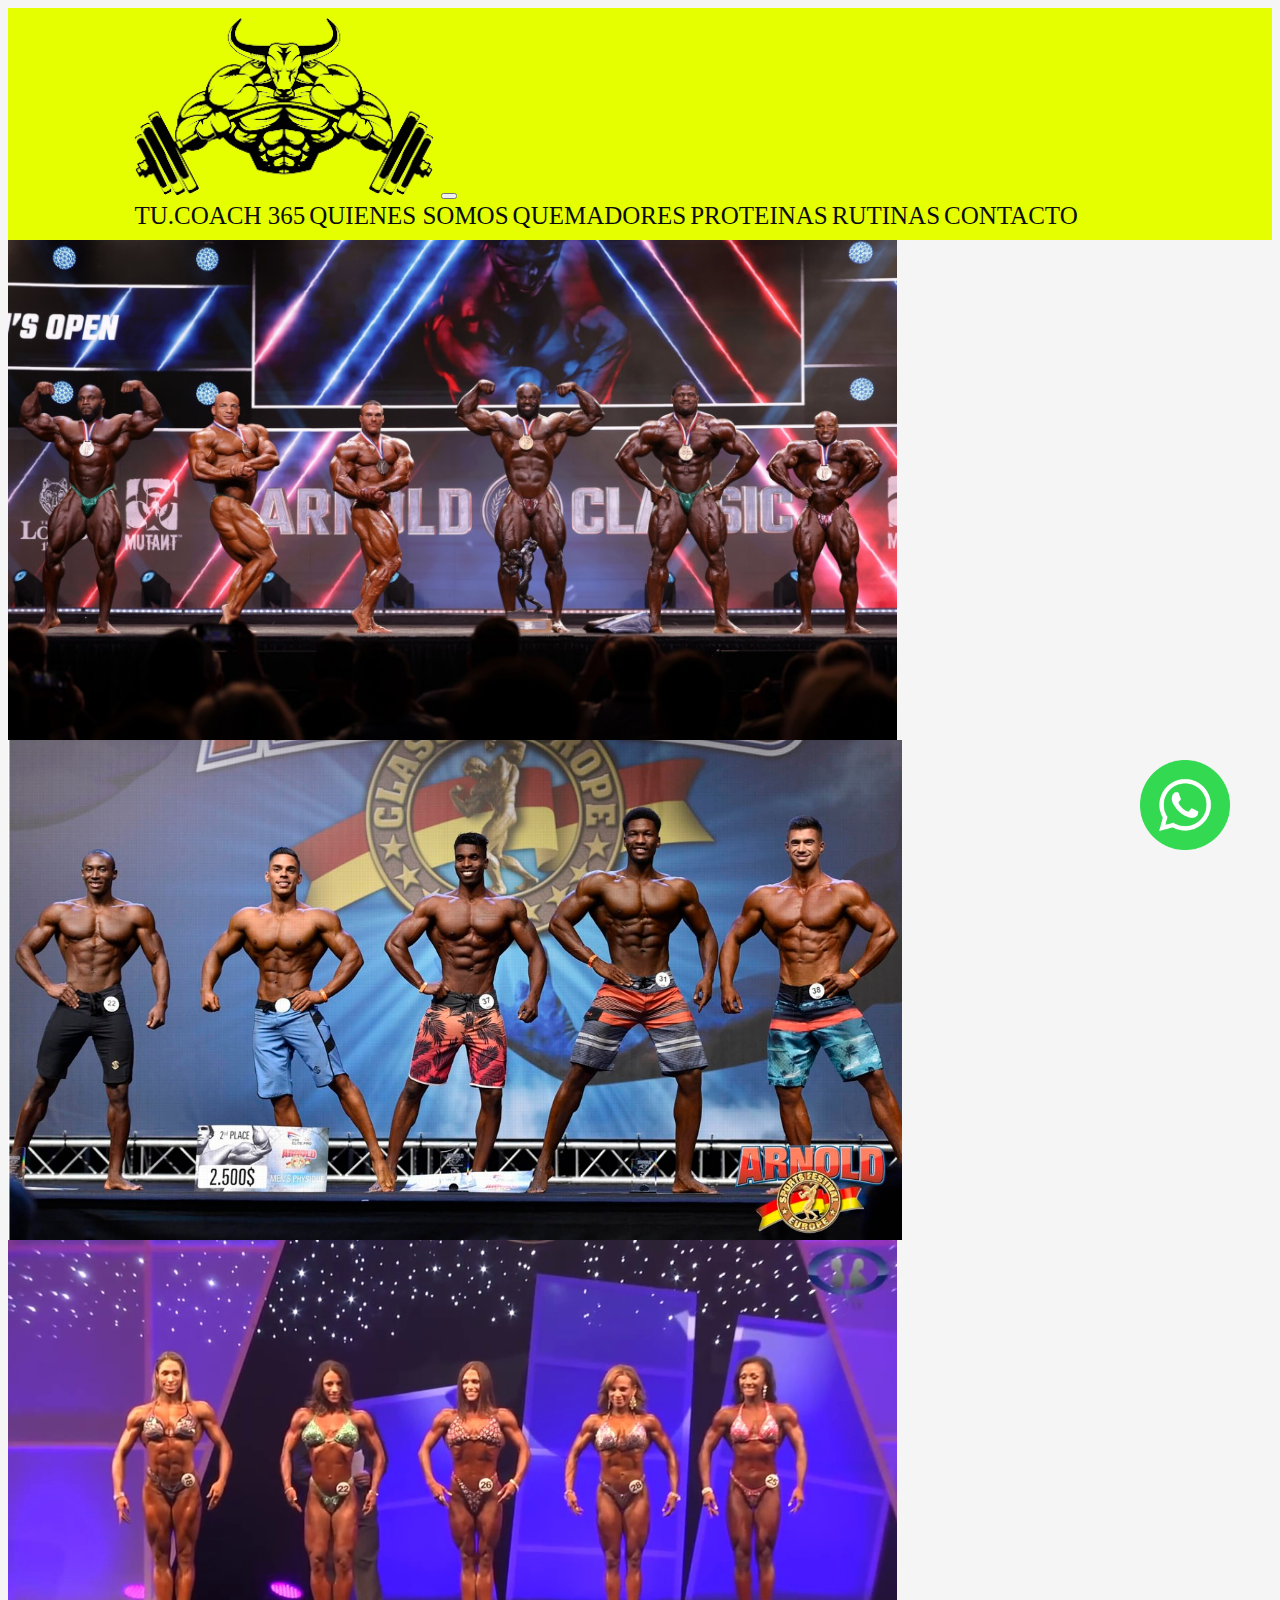
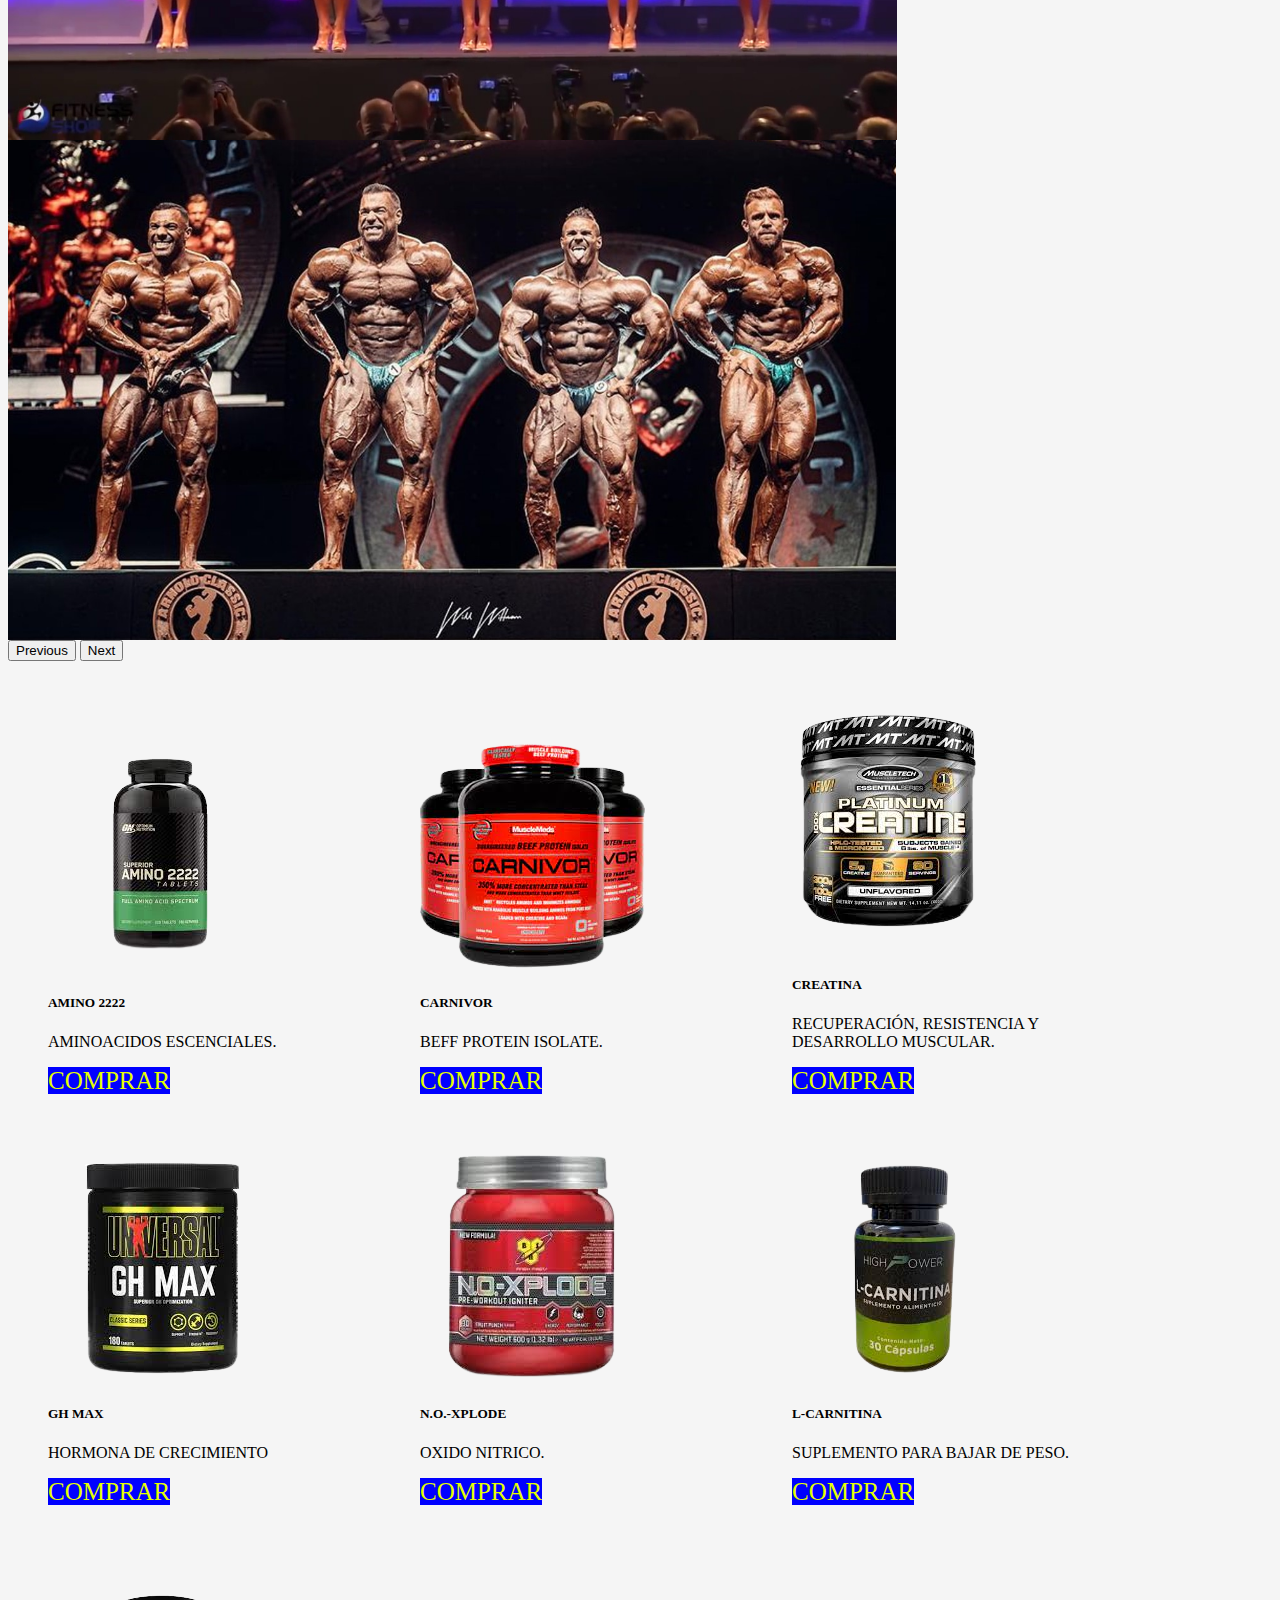
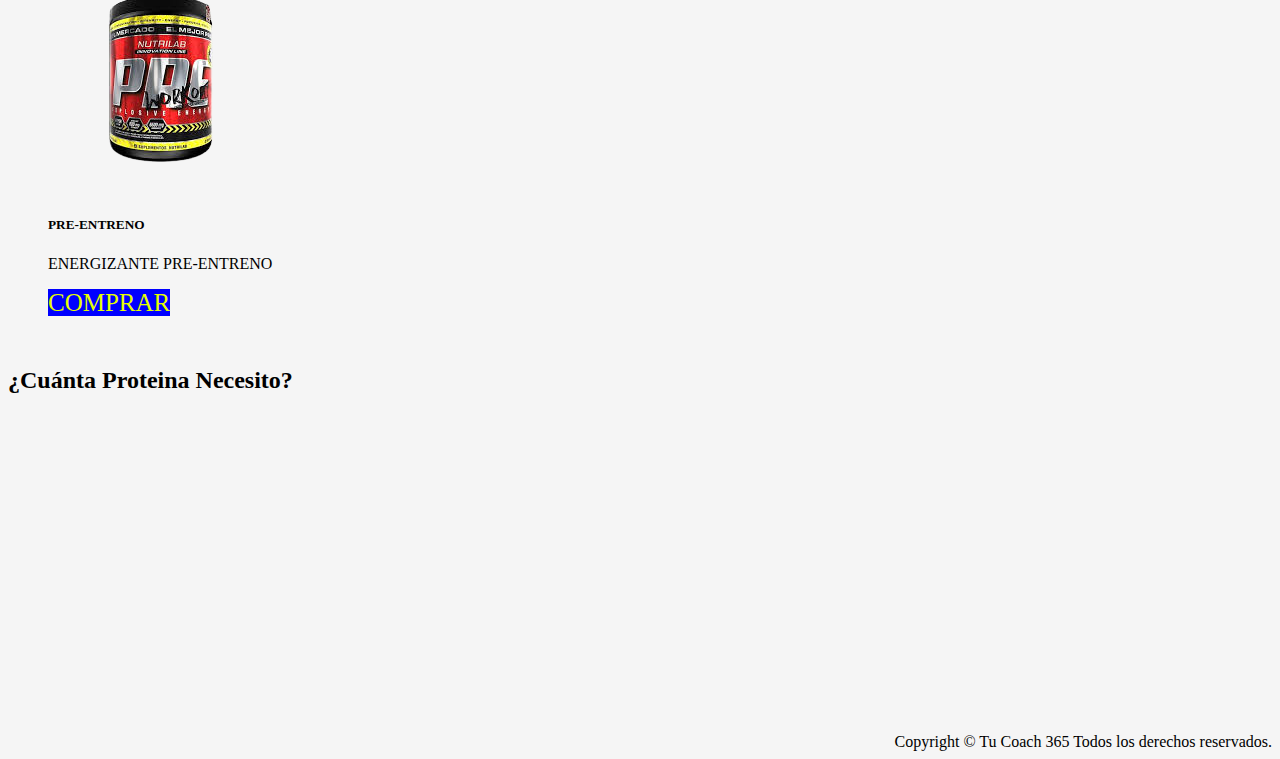
<file: index.html>
<!DOCTYPE html>
<html lang="en">
  <head>
    <meta charset="UTF-8" />
    <meta name="viewport" content="width=device-width, initial-scale=1.0" />
    <title>Tu.Coach365</title>

    <link rel="shortcut icon" href="img/logoprincipal.png" />
    <link
      href="https://cdn.jsdelivr.net/npm/bootstrap@5.3.1/dist/css/bootstrap.min.css"
      rel="stylesheet"
      integrity="sha384-4bw+/aepP/YC94hEpVNVgiZdgIC5+VKNBQNGCHeKRQN+PtmoHDEXuppvnDJzQIu9"
      crossorigin="anonymous"
    />
    <link rel="stylesheet" href="css/estilo.css" />
  </head>
  
    <header>
        <body class="container-fluid body">
            <nav class="container-fluid naavBaar navbar navbar-expand-lg fondoNavbar">
              <div class="container-fluid">
                <a class="navbar-brand" href="index.html">
                    <img class="img-fluid logooo" src="img/logoprincipal.png" alt="logo tucoach">
                <button
                  class="navbar-toggler"
                  type="button"
                  data-bs-toggle="collapse"
                  data-bs-target="#navbarNavAltMarkup"
                  aria-controls="navbarNavAltMarkup"
                  aria-expanded="false"
                  aria-label="Toggle navigation"
                >
                  <span class="navbar-toggler-icon"></span>
                </button>
                <div class="collapse navbar-collapse" id="navbarNavAltMarkup">
                  <div class="navbar-nav">
                    <a class="nav-link active" aria-current="page" href="index.html">TU.COACH 365</a>
                    <a class="nav-link" href="quienessomos.html">QUIENES SOMOS</a>
                    <a class="nav-link" href="quemadores.html">QUEMADORES</a>
                    <a class="nav-link" href="proteinas.html">PROTEINAS</a>
                    <a class="nav-link" href="rutinas.html">RUTINAS</a>
                    <a class="nav-link" href="contacto.html">CONTACTO</a>
                    <a class="nav-link" aria-disabled="true"></a>
                  </div>
                </div>
              </div>
            </nav>
        
      
    </header>
    <div id="carouselExampleFade" class="container-fluid carousel slide carousel-fade">
        <div class="carousel-inner">
          <div class="carousel-item active">
            <img class="img-fluid" src="img/carrouselprinc.jpg" class="d-block w-100" alt="carrouselprinc">
          </div>
          <div class="carousel-item">
            <img class="img-fluid" src="img/carrousel1.jpg" class="d-block w-100" alt="carrousel1">
          </div>
          <div class="carousel-item">
            <img class="img-fluid" src="img/carrousel2.jpg" class="d-block w-100" alt="carrousel2">
          </div>
          <div class="carousel-item">
            <img class="img-fluid" src="img/carrousel3.jpg" class="d-block w-100" alt="carrousel3">
          </div>
        </div>
        <button class="carousel-control-prev" type="button" data-bs-target="#carouselExampleFade" data-bs-slide="prev">
          <span class="carousel-control-prev-icon" aria-hidden="true"></span>
          <span class="visually-hidden">Previous</span>
        </button>
        <button class="carousel-control-next" type="button" data-bs-target="#carouselExampleFade" data-bs-slide="next">
          <span class="carousel-control-next-icon" aria-hidden="true"></span>
          <span class="visually-hidden">Next</span>
        </button>
      </div>

      <div class="card" style="width: 18rem;">
        <img src="img/amino2222.png" class="card-img-top" alt="amino2222">
        <div class="card-body">
          <h5 class="card-title">AMINO 2222</h5>
          <p class="card-text">Aminoacidos escenciales.</p>
          <a href="img/amino2222.png" class="btn btnPrinc">COMPRAR</a>
        </div>
      </div>
      <div class="card" style="width: 18rem;">
        <img src="img/carnivot.png" class="card-img-top" alt="carnivot">
        <div class="card-body">
          <h5 class="card-title">CARNIVOR</h5>
          <p class="card-text">Beff Protein Isolate.</p>
          <a href="img/carnivot.png" class="btn btnPrinc">COMPRAR</a>
        </div>
      </div>
      <div class="card" style="width: 18rem;">
        <img src="img/creatina.png" class="card-img-top" alt="creatina">
        <div class="card-body">
          <h5 class="card-title">CREATINA</h5>
          <p class="card-text">Recuperación, Resistencia y Desarrollo Muscular.</p>
          <a href="img/creatina.png" class="btn btnPrinc">COMPRAR</a>
        </div>
      </div>
      <div class="card" style="width: 18rem;">
        <img src="img/ghmax.png" class="card-img-top" alt="ghmax">
        <div class="card-body">
          <h5 class="card-title">GH MAX</h5>
          <p class="card-text">Hormona de Crecimiento</p>
          <a href="img/ghmax.png" class="btn btnPrinc">COMPRAR</a>
        </div>
      </div>
      <div class="card" style="width: 18rem;">
        <img src="img/oxido.png" class="card-img-top" alt="oxido">
        <div class="card-body">
          <h5 class="card-title">N.O.-XPLODE</h5>
          <p class="card-text">Oxido Nitrico.</p>
          <a href="img/oxido.png" class="btn btnPrinc">COMPRAR</a>
        </div>
      </div>
      <div class="card" style="width: 18rem;">
        <img src="img/lcarnitina.png" class="card-img-top" alt="lcarnitina">
        <div class="card-body">
          <h5 class="card-title">L-CARNITINA</h5>
          <p class="card-text">Suplemento para Bajar de Peso.</p>
          <a href="img/lcarnitina.png" class="btn btnPrinc">COMPRAR</a>
        </div>
      </div>
      <div class="card" style="width: 18rem;">
        <img src="img/preentreno.png" class="card-img-top" alt="preentreno">
        <div class="card-body">
          <h5 class="card-title">PRE-ENTRENO</h5>
          <p class="card-text">Energizante Pre-Entreno</p>
          <a href="img/preentreno.png" class="btn btnPrinc">COMPRAR</a>
        </div>
      </div>
    

    

    <h2>¿Cuánta Proteina Necesito?</h2>
    <iframe
      width="560"
      height="315"
      src="https://www.youtube.com/embed/lLWVo_nSwqQ"
      title="YouTube video player"
      frameborder="0"
      allow="accelerometer; autoplay; clipboard-write; encrypted-media; gyroscope; picture-in-picture; web-share"
      allowfullscreen
    ></iframe>
    <div>
      <img src="img/wpp.png" class="whatsapp" alt="whatsapp" />
    </div>

    <script
      src="https://cdn.jsdelivr.net/npm/bootstrap@5.3.1/dist/js/bootstrap.bundle.min.js"
      integrity="sha384-HwwvtgBNo3bZJJLYd8oVXjrBZt8cqVSpeBNS5n7C8IVInixGAoxmnlMuBnhbgrkm"
      crossorigin="anonymous"
    ></script>

    <footer class="copy">
      Copyright © Tu Coach 365 Todos los derechos reservados.
    </footer>
  </body>
</html>
</file>
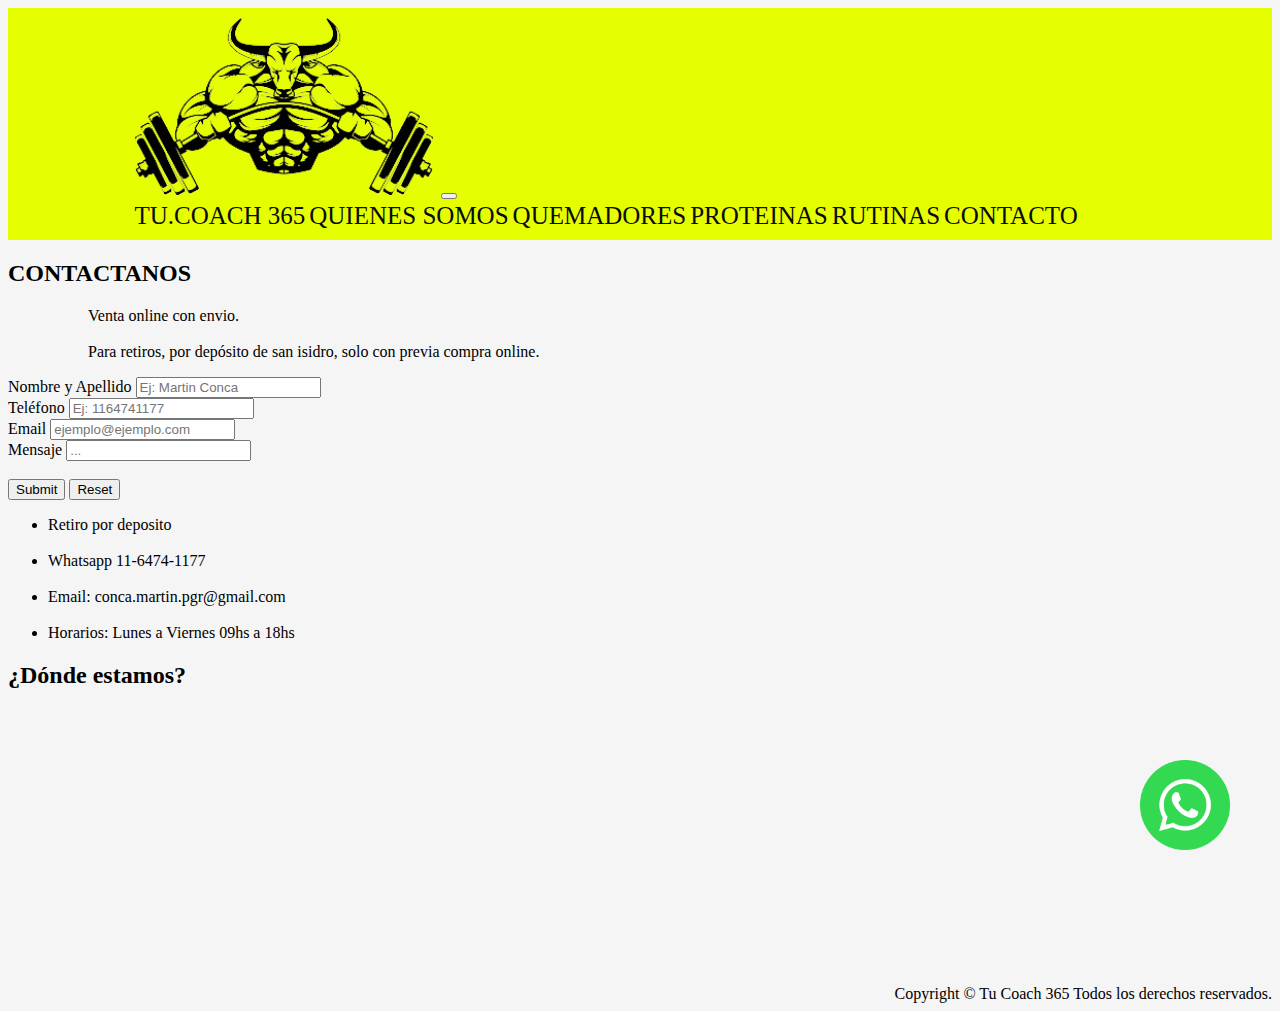
<file: contacto.html>
<!DOCTYPE html>
<html lang="en">
  <head>
    <meta charset="UTF-8" />
    <meta name="viewport" content="width=device-width, initial-scale=1.0" />
    <title>Contacto</title>

    <link rel="shortcut icon" href="img/logoprincipal.png" />
    <link
      href="https://cdn.jsdelivr.net/npm/bootstrap@5.3.1/dist/css/bootstrap.min.css"
      rel="stylesheet"
      integrity="sha384-4bw+/aepP/YC94hEpVNVgiZdgIC5+VKNBQNGCHeKRQN+PtmoHDEXuppvnDJzQIu9"
      crossorigin="anonymous"
    />
    <link rel="stylesheet" href="css/estilo.css" />
  </head>
  <header>
  <body class="conteiner-fluid body">
    <nav class="naavBaar navbar navbar-expand-lg fondoNavbar">
      <div class="container-fluid">
        <a class="navbar-brand" href="index.html">
            <img class="logooo" src="img/logoprincipal.png" alt="logo tucoach">
        <button
          class="navbar-toggler"
          type="button"
          data-bs-toggle="collapse"
          data-bs-target="#navbarNavAltMarkup"
          aria-controls="navbarNavAltMarkup"
          aria-expanded="false"
          aria-label="Toggle navigation"
        >
          <span class="navbar-toggler-icon"></span>
        </button>
        <div class="collapse navbar-collapse" id="navbarNavAltMarkup">
          <div class="navbar-nav">
            <a class="nav-link active" aria-current="page" href="index.html">TU.COACH 365</a>
            <a class="nav-link" href="quienessomos.html">QUIENES SOMOS</a>
            <a class="nav-link" href="quemadores.html">QUEMADORES</a>
            <a class="nav-link" href="proteinas.html">PROTEINAS</a>
            <a class="nav-link" href="rutinas.html">RUTINAS</a>
            <a class="nav-link" href="contacto.html">CONTACTO</a>
            <a class="nav-link" aria-disabled="true"></a>
          </div>
        </div>
      </div>
    </nav>
</header>

    <h2>CONTACTANOS</h2>
    <ul>
      <ol>
        Venta online con envio.
      </ol>
      <br />
      <ol>
        Para retiros, por depósito de san isidro, solo con previa compra online.
      </ol>
    </ul>
    <form>
      <label for="nombre">Nombre y Apellido</label>
      <input type="text" name="" id="nombre" placeholder="Ej: Martin Conca" />
      <br />
      <label for="telefono">Teléfono</label>
      <input type="text" name="" id="telefono" placeholder="Ej: 1164741177" />
      <br />
      <label for="email">Email</label>
      <input
        type="email"
        name=""
        id="email"
        placeholder="ejemplo@ejemplo.com"
      />
      <br />
      <label for="mensaje">Mensaje</label>
      <input type="text" name="" id="mensaje" placeholder="..." />
      <br /><br />
      <input type="submit" />
      <input type="reset" />
    </form>

    <ul>
      <li>Retiro por deposito</li>
      <br />
      <li>Whatsapp 11-6474-1177</li>
      <br />
      <li>Email: conca.martin.pgr@gmail.com</li>
      <br />
      <li>Horarios: Lunes a Viernes 09hs a 18hs</li>
    </ul>

    <h2>¿Dónde estamos?</h2>
    <iframe
      class="mapa"
      src="https://www.google.com/maps/embed?pb=!1m18!1m12!1m3!1d3289.7553786625167!2d-58.5308062!3d-34.458357!2m3!1f0!2f0!3f0!3m2!1i1024!2i768!4f13.1!3m3!1m2!1s0x95bcafdfcd8f09c9%3A0x386504eff9867d4f!2sPres.%20Roca%2035%2C%20B1643%20B%C3%A9ccar%2C%20Provincia%20de%20Buenos%20Aires!5e0!3m2!1ses-419!2sar!4v1691101557852!5m2!1ses-419!2sar"
      width="600"
      height="450"
      style="border: 0"
      allowfullscreen=""
      loading="lazy"
      referrerpolicy="no-referrer-when-downgrade"
    ></iframe>

    <div>
      <img src="img/wpp.png" class="whatsapp" alt="whatsapp" />
    </div>

    <script
      src="https://cdn.jsdelivr.net/npm/bootstrap@5.3.1/dist/js/bootstrap.bundle.min.js"
      integrity="sha384-HwwvtgBNo3bZJJLYd8oVXjrBZt8cqVSpeBNS5n7C8IVInixGAoxmnlMuBnhbgrkm"
      crossorigin="anonymous"
    ></script>

    <br /><br /><br /><br />
    <footer class="copy">
      Copyright © Tu Coach 365 Todos los derechos reservados.
    </footer>
  </body>
</html>
</file>
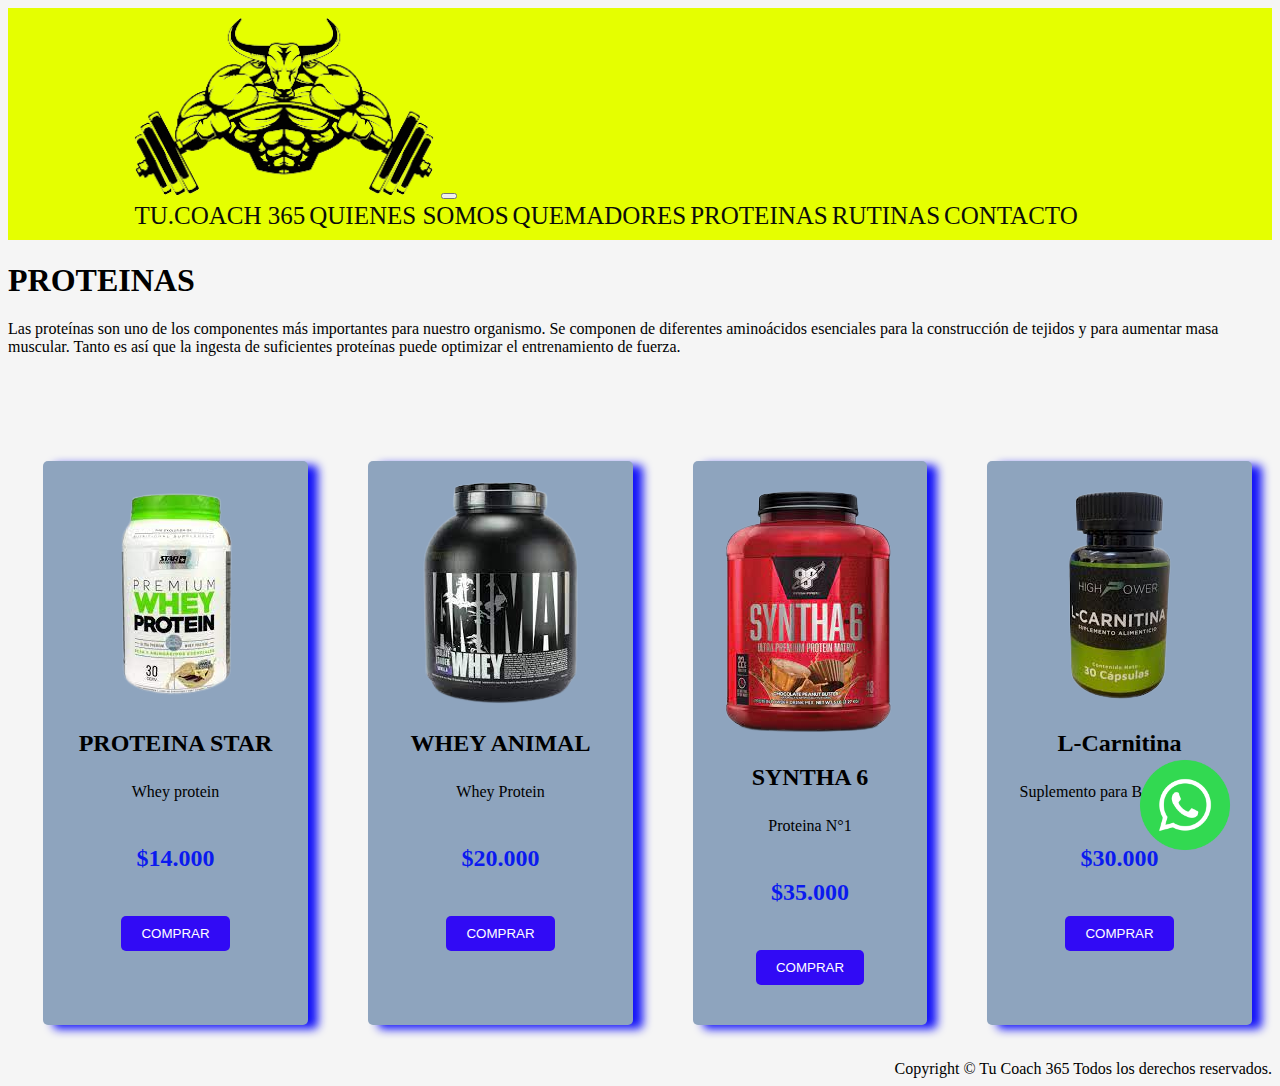
<file: proteinas.html>
<!DOCTYPE html>
<html lang="en">
<head>
    <meta charset="UTF-8">
    <meta name="viewport" content="width=device-width, initial-scale=1.0">
    <title>Proteinas</title>
    
    <link rel="shortcut icon" href="img/logoprincipal.png">
    <link href="https://cdn.jsdelivr.net/npm/bootstrap@5.3.1/dist/css/bootstrap.min.css" rel="stylesheet" integrity="sha384-4bw+/aepP/YC94hEpVNVgiZdgIC5+VKNBQNGCHeKRQN+PtmoHDEXuppvnDJzQIu9" crossorigin="anonymous">
    <link rel="stylesheet" href="css/estilo.css">
</head>
<hearder>
<body class="conteiner-fluid body">
    <nav class="naavBaar navbar navbar-expand-lg fondoNavbar">
      <div class="container-fluid">
        <a class="navbar-brand" href="index.html">
            <img class="logooo" src="img/logoprincipal.png" alt="logo tucoach">
        <button
          class="navbar-toggler"
          type="button"
          data-bs-toggle="collapse"
          data-bs-target="#navbarNavAltMarkup"
          aria-controls="navbarNavAltMarkup"
          aria-expanded="false"
          aria-label="Toggle navigation"
        >
          <span class="navbar-toggler-icon"></span>
        </button>
        <div class="collapse navbar-collapse" id="navbarNavAltMarkup">
          <div class="navbar-nav">
            <a class="nav-link active" aria-current="page" href="index.html">TU.COACH 365</a>
            <a class="nav-link" href="quienessomos.html">QUIENES SOMOS</a>
            <a class="nav-link" href="quemadores.html">QUEMADORES</a>
            <a class="nav-link" href="proteinas.html">PROTEINAS</a>
            <a class="nav-link" href="rutinas.html">RUTINAS</a>
            <a class="nav-link" href="contacto.html">CONTACTO</a>
            <a class="nav-link" aria-disabled="true"></a>
          </div>
        </div>
      </div>
    </nav>
        
</hearder>
    <h1>PROTEINAS</h1>
    <p>Las proteínas son uno de los componentes más importantes para nuestro organismo. Se componen de diferentes aminoácidos esenciales para la construcción de tejidos y para aumentar masa muscular. Tanto es así que la ingesta de suficientes proteínas puede optimizar el entrenamiento de fuerza.</p>
    <br><br><br>
    <main>
        <div class="contenedorProductosseleccionados">

            <div class="productosSeleccionados">
                <img class="productosImagen" src="img/proteinastar.png" alt="imagenProducto">
                <h3 class="productoTitulo">PROTEINA STAR</h3>
                <p class="productoDescripcion">Whey protein</p>
                <p class="productoPrecio">$14.000</p>
                <button class="productoBtn">Comprar</button>

            </div>

            <div class="productosSeleccionados">
                <img class="productosImagen" src="img/proteuniversal2.png" alt="imagenProducto">
                <h3 class="productoTitulo">WHEY ANIMAL</h3>
                <p class="productoDescripcion">Whey Protein</p>
                <p class="productoPrecio">$20.000</p>
                <button class="productoBtn">Comprar</button>

            </div>

            <div class="productosSeleccionados">
                <img class="productosImagen" src="img/syntha6.png" alt="imagenProducto">
                <h3 class="productoTitulo">SYNTHA 6</h3>
                <p class="productoDescripcion">Proteina N°1</p>
                <p class="productoPrecio">$35.000</p>
                <button class="productoBtn">Comprar</button>

            </div>

            <div class="productosSeleccionados">
                <img class="productosImagen" src="img/lcarnitina.png" alt="imagenProducto">
                <h3 class="productoTitulo">L-Carnitina</h3>
                <p class="productoDescripcion">Suplemento para Bajar de Peso</p>
                <p class="productoPrecio">$30.000</p>
                <button class="productoBtn">Comprar</button>

            </div>


        </div>
        
    
    </main>

    <div>
        <img src="img/wpp.png" class="whatsapp" alt="whatsapp">
    </div>



    
   
    <script src="https://cdn.jsdelivr.net/npm/bootstrap@5.3.1/dist/js/bootstrap.bundle.min.js" integrity="sha384-HwwvtgBNo3bZJJLYd8oVXjrBZt8cqVSpeBNS5n7C8IVInixGAoxmnlMuBnhbgrkm" crossorigin="anonymous"></script>

<footer class="copy">Copyright © Tu Coach 365 Todos los derechos reservados.</footer>
</body>

</html>
</file>
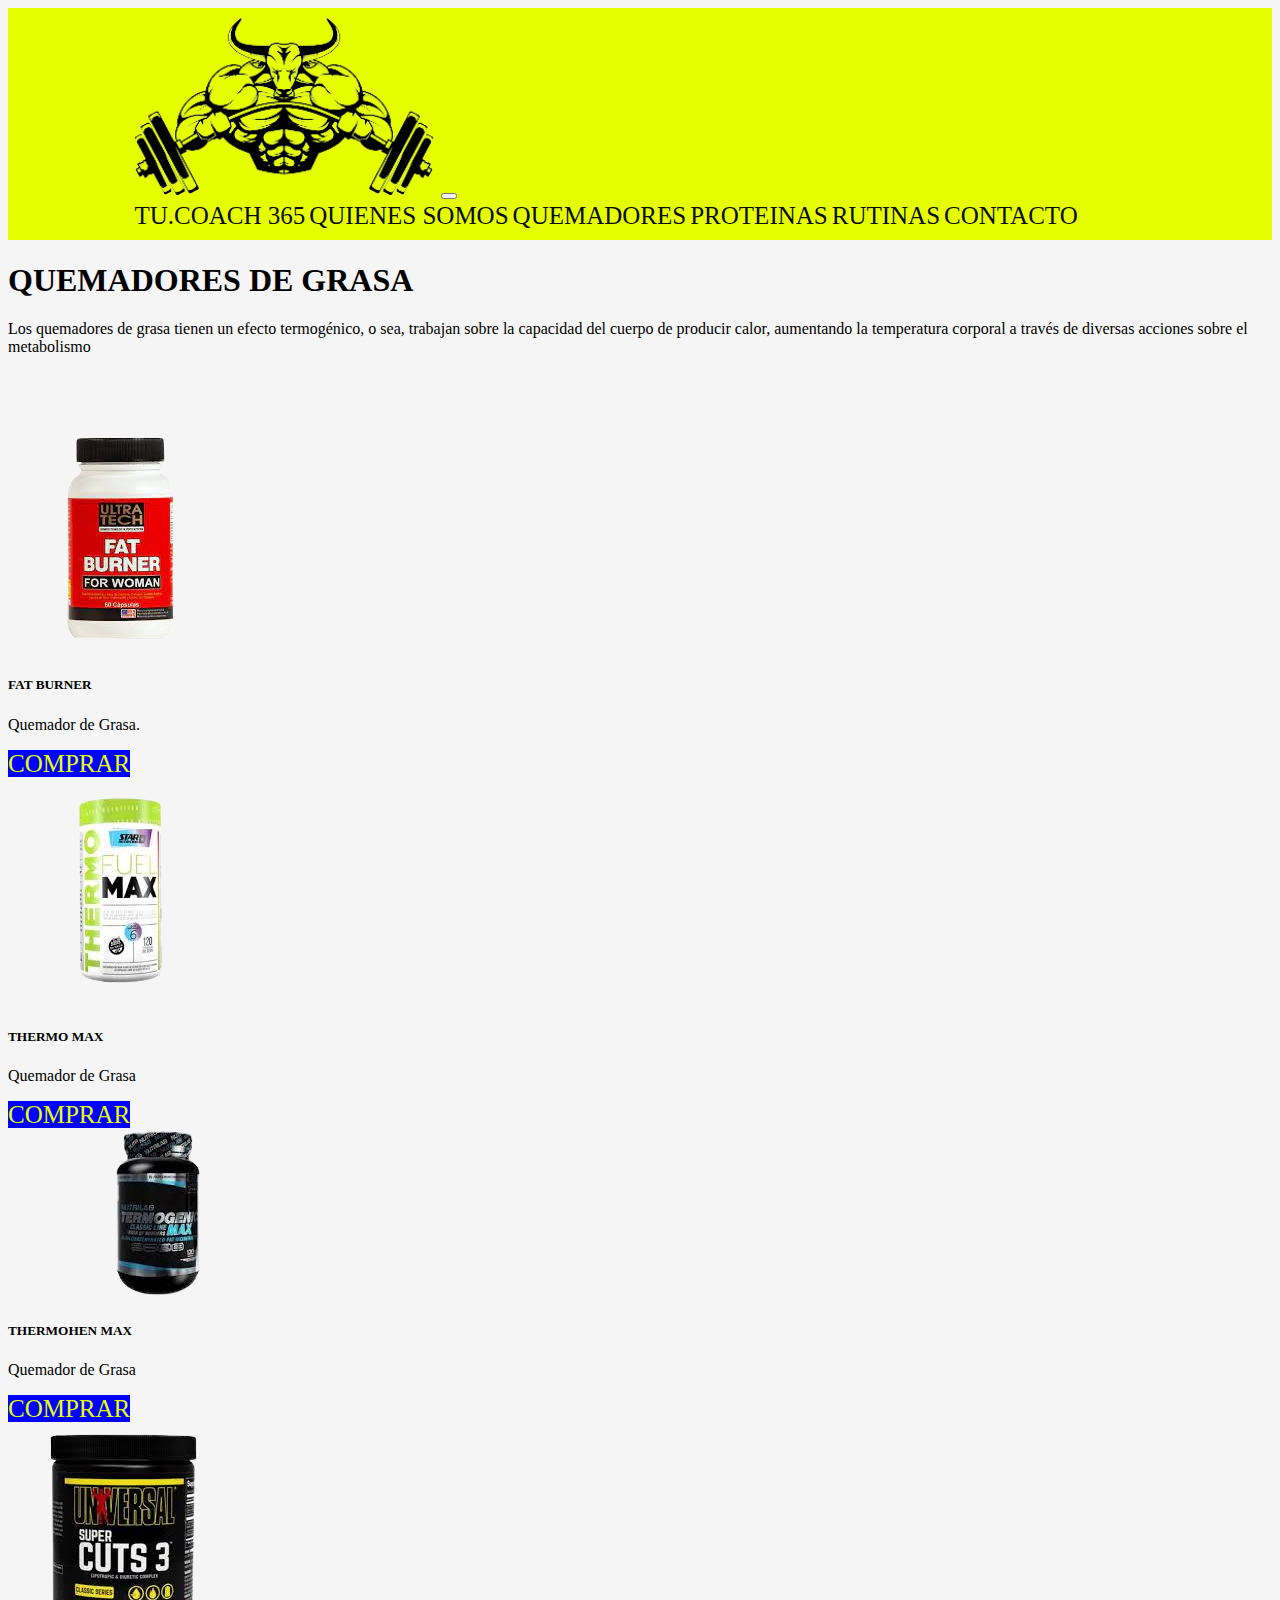
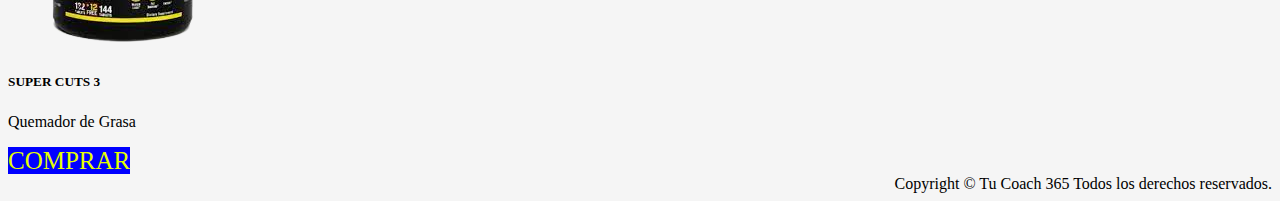
<file: quemadores.html>
<!DOCTYPE html>
<html lang="en">
<head>
    <meta charset="UTF-8">
    <meta name="viewport" content="width=device-width, initial-scale=1.0">
    <title>Quemadores</title>
    
    <link rel="shortcut icon" href="img/logoprincipal.png">
    <link href="https://cdn.jsdelivr.net/npm/bootstrap@5.3.1/dist/css/bootstrap.min.css" rel="stylesheet" integrity="sha384-4bw+/aepP/YC94hEpVNVgiZdgIC5+VKNBQNGCHeKRQN+PtmoHDEXuppvnDJzQIu9" crossorigin="anonymous">
    <link rel="stylesheet" href="css/estilo.css">
</head>
<hearder>
<body class="conteiner-fluid body">
    <nav class="naavBaar navbar navbar-expand-lg fondoNavbar">
      <div class="container-fluid">
        <a class="navbar-brand" href="index.html">
            <img class="logooo" src="img/logoprincipal.png" alt="logo tucoach">
        <button
          class="navbar-toggler"
          type="button"
          data-bs-toggle="collapse"
          data-bs-target="#navbarNavAltMarkup"
          aria-controls="navbarNavAltMarkup"
          aria-expanded="false"
          aria-label="Toggle navigation"
        >
          <span class="navbar-toggler-icon"></span>
        </button>
        <div class="collapse navbar-collapse" id="navbarNavAltMarkup">
          <div class="navbar-nav">
            <a class="nav-link active" aria-current="page" href="index.html">TU.COACH 365</a>
            <a class="nav-link" href="quienessomos.html">QUIENES SOMOS</a>
            <a class="nav-link" href="quemadores.html">QUEMADORES</a>
            <a class="nav-link" href="proteinas.html">PROTEINAS</a>
            <a class="nav-link" href="rutinas.html">RUTINAS</a>
            <a class="nav-link" href="contacto.html">CONTACTO</a>
            <a class="nav-link" aria-disabled="true"></a>
          </div>
        </div>
      </div>
    </nav>
        
    </header>
    <h1>QUEMADORES DE GRASA</h1>
    <p>Los quemadores de grasa tienen un efecto termogénico, o sea, trabajan sobre la capacidad del cuerpo de producir calor, aumentando la temperatura corporal a través de diversas acciones sobre el metabolismo</p>
    <br><br><br>
    <main>
        <div class="cardQuem" style="width: 18rem;">
            <img src="img/quemador1.png" class="card-img-top" alt="ftaburner">
            <div class="card-body">
              <h5 class="card-title">FAT BURNER</h5>
              <p class="card-text">Quemador de Grasa.</p>
              <a href="img/quemador1.png" class="btn btnPrinc">COMPRAR</a>
            </div>
            <div class="cardQuem" style="width: 18rem;">
                <img src="img/quemador2.png" class="card-img-top" alt="thermomax">
                <div class="card-body">
                  <h5 class="card-title">THERMO MAX</h5>
                  <p class="card-text">Quemador de Grasa</p>
                  <a href="img/quemador2.png" class="btn btnPrinc">COMPRAR</a>
                </div>
                <div class="cardQuem" style="width: 18rem;">
                    <img src="img/quemador3.png" class="card-img-top" alt="thermohen">
                    <div class="card-body">
                      <h5 class="card-title">THERMOHEN MAX</h5>
                      <p class="card-text">Quemador de Grasa</p>
                      <a href="img/quemador3.png" class="btn btnPrinc">COMPRAR</a>
                    </div>
                    <div class="cardQuem" style="width: 18rem;">
                        <img src="img/quemador4.png" class="card-img-top" alt="supercuts3">
                        <div class="card-body">
                          <h5 class="card-title">SUPER CUTS 3</h5>
                          <p class="card-text">Quemador de Grasa</p>
                          <a href="img/quemador4.png" class="btn btnPrinc">COMPRAR</a>
                        </div>
                        
        
        
    
    </main>

    <script src="https://cdn.jsdelivr.net/npm/bootstrap@5.3.1/dist/js/bootstrap.bundle.min.js" integrity="sha384-HwwvtgBNo3bZJJLYd8oVXjrBZt8cqVSpeBNS5n7C8IVInixGAoxmnlMuBnhbgrkm" crossorigin="anonymous"></script>

<footer class="copy">Copyright © Tu Coach 365 Todos los derechos reservados.</footer>
</body>

</html>
</file>
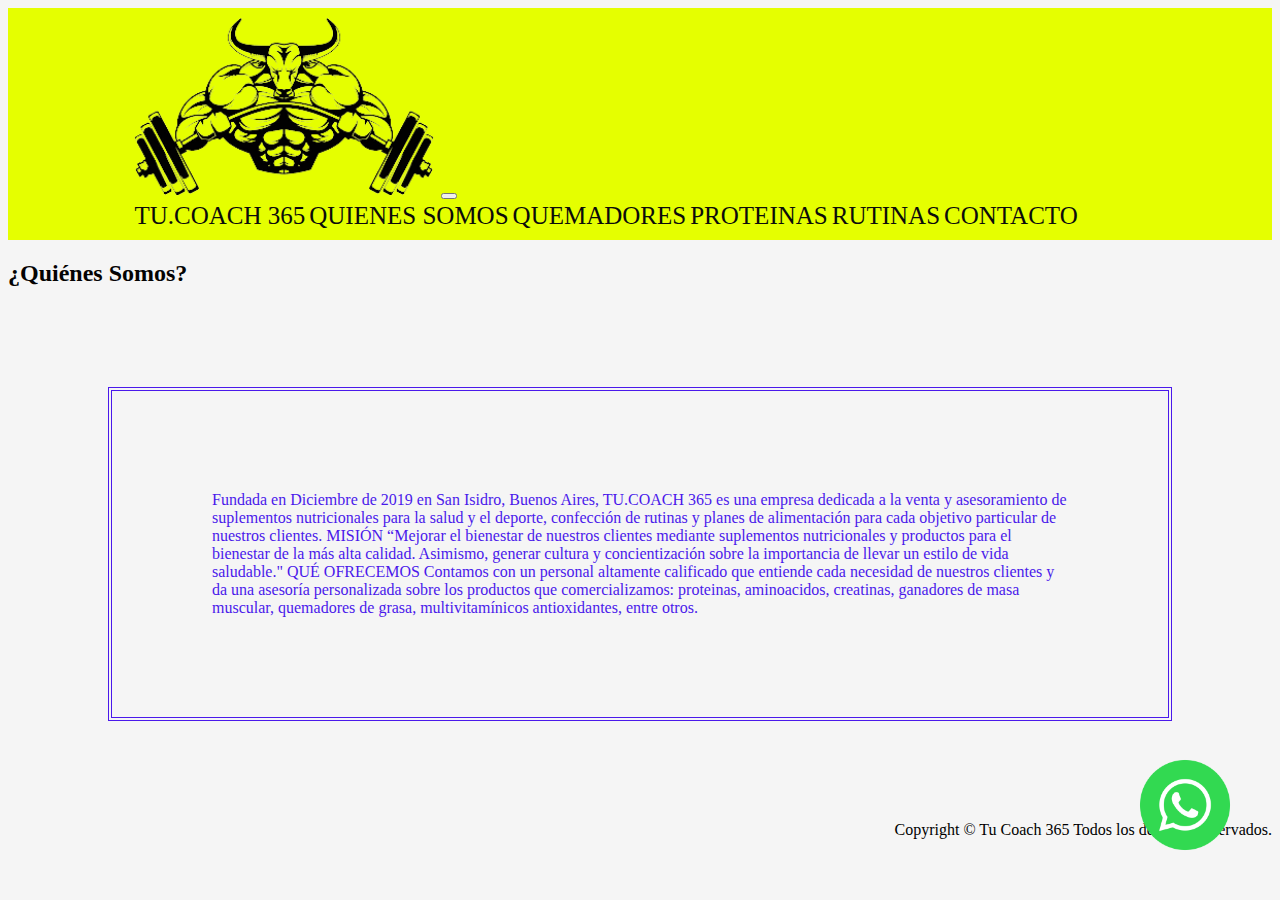
<file: quienessomos.html>
<!DOCTYPE html>
<html lang="en">
<head>
    <meta charset="UTF-8">
    <meta name="viewport" content="width=device-width, initial-scale=1.0">
    <title>Queines Somos</title>
    
    <link rel="shortcut icon" href="img/logoprincipal.png">
    <link href="https://cdn.jsdelivr.net/npm/bootstrap@5.3.1/dist/css/bootstrap.min.css" rel="stylesheet" integrity="sha384-4bw+/aepP/YC94hEpVNVgiZdgIC5+VKNBQNGCHeKRQN+PtmoHDEXuppvnDJzQIu9" crossorigin="anonymous">
    <link rel="stylesheet" href="css/estilo.css">
</head>
<header>
<body class="conteiner-fluid body">
    <nav class="naavBaar navbar navbar-expand-lg fondoNavbar">
      <div class="container-fluid">
        <a class="navbar-brand" href="index.html">
            <img class="logooo" src="img/logoprincipal.png" alt="logo tucoach">
        <button
          class="navbar-toggler"
          type="button"
          data-bs-toggle="collapse"
          data-bs-target="#navbarNavAltMarkup"
          aria-controls="navbarNavAltMarkup"
          aria-expanded="false"
          aria-label="Toggle navigation"
        >
          <span class="navbar-toggler-icon"></span>
        </button>
        <div class="collapse navbar-collapse" id="navbarNavAltMarkup">
          <div class="navbar-nav">
            <a class="nav-link active" aria-current="page" href="index.html">TU.COACH 365</a>
            <a class="nav-link" href="quienessomos.html">QUIENES SOMOS</a>
            <a class="nav-link" href="quemadores.html">QUEMADORES</a>
            <a class="nav-link" href="proteinas.html">PROTEINAS</a>
            <a class="nav-link" href="rutinas.html">RUTINAS</a>
            <a class="nav-link" href="contacto.html">CONTACTO</a>
            <a class="nav-link" aria-disabled="true"></a>
          </div>
        </div>
      </div>
    </nav>
        
    </header>
    <h2 class="quienessomos">¿Quiénes Somos?</h2>
    <p class="parrafoquienes">
        Fundada en Diciembre de 2019 en San Isidro, Buenos Aires, TU.COACH 365 es una empresa dedicada a la venta y asesoramiento de suplementos nutricionales para la salud y el deporte, confección de rutinas y planes de alimentación para cada objetivo particular de nuestros clientes.
        
        MISIÓN
        “Mejorar el bienestar de nuestros clientes mediante suplementos nutricionales y productos para el bienestar de la más alta calidad. Asimismo, generar cultura y concientización sobre la importancia de llevar un estilo de vida saludable."
        
        QUÉ OFRECEMOS
        Contamos con un personal altamente calificado que entiende cada necesidad de nuestros clientes y da una asesoría personalizada sobre los productos que comercializamos: proteinas, aminoacidos, creatinas, ganadores de masa muscular, quemadores de grasa, multivitamínicos antioxidantes, entre otros.</p>



        <div>
            <img src="img/wpp.png" class="whatsapp" alt="whatsapp">
        </div>
        <script src="https://cdn.jsdelivr.net/npm/bootstrap@5.3.1/dist/js/bootstrap.bundle.min.js" integrity="sha384-HwwvtgBNo3bZJJLYd8oVXjrBZt8cqVSpeBNS5n7C8IVInixGAoxmnlMuBnhbgrkm" crossorigin="anonymous"></script>
<footer class="copy">Copyright © Tu Coach 365 Todos los derechos reservados.</footer>
</body>

</html>
</file>
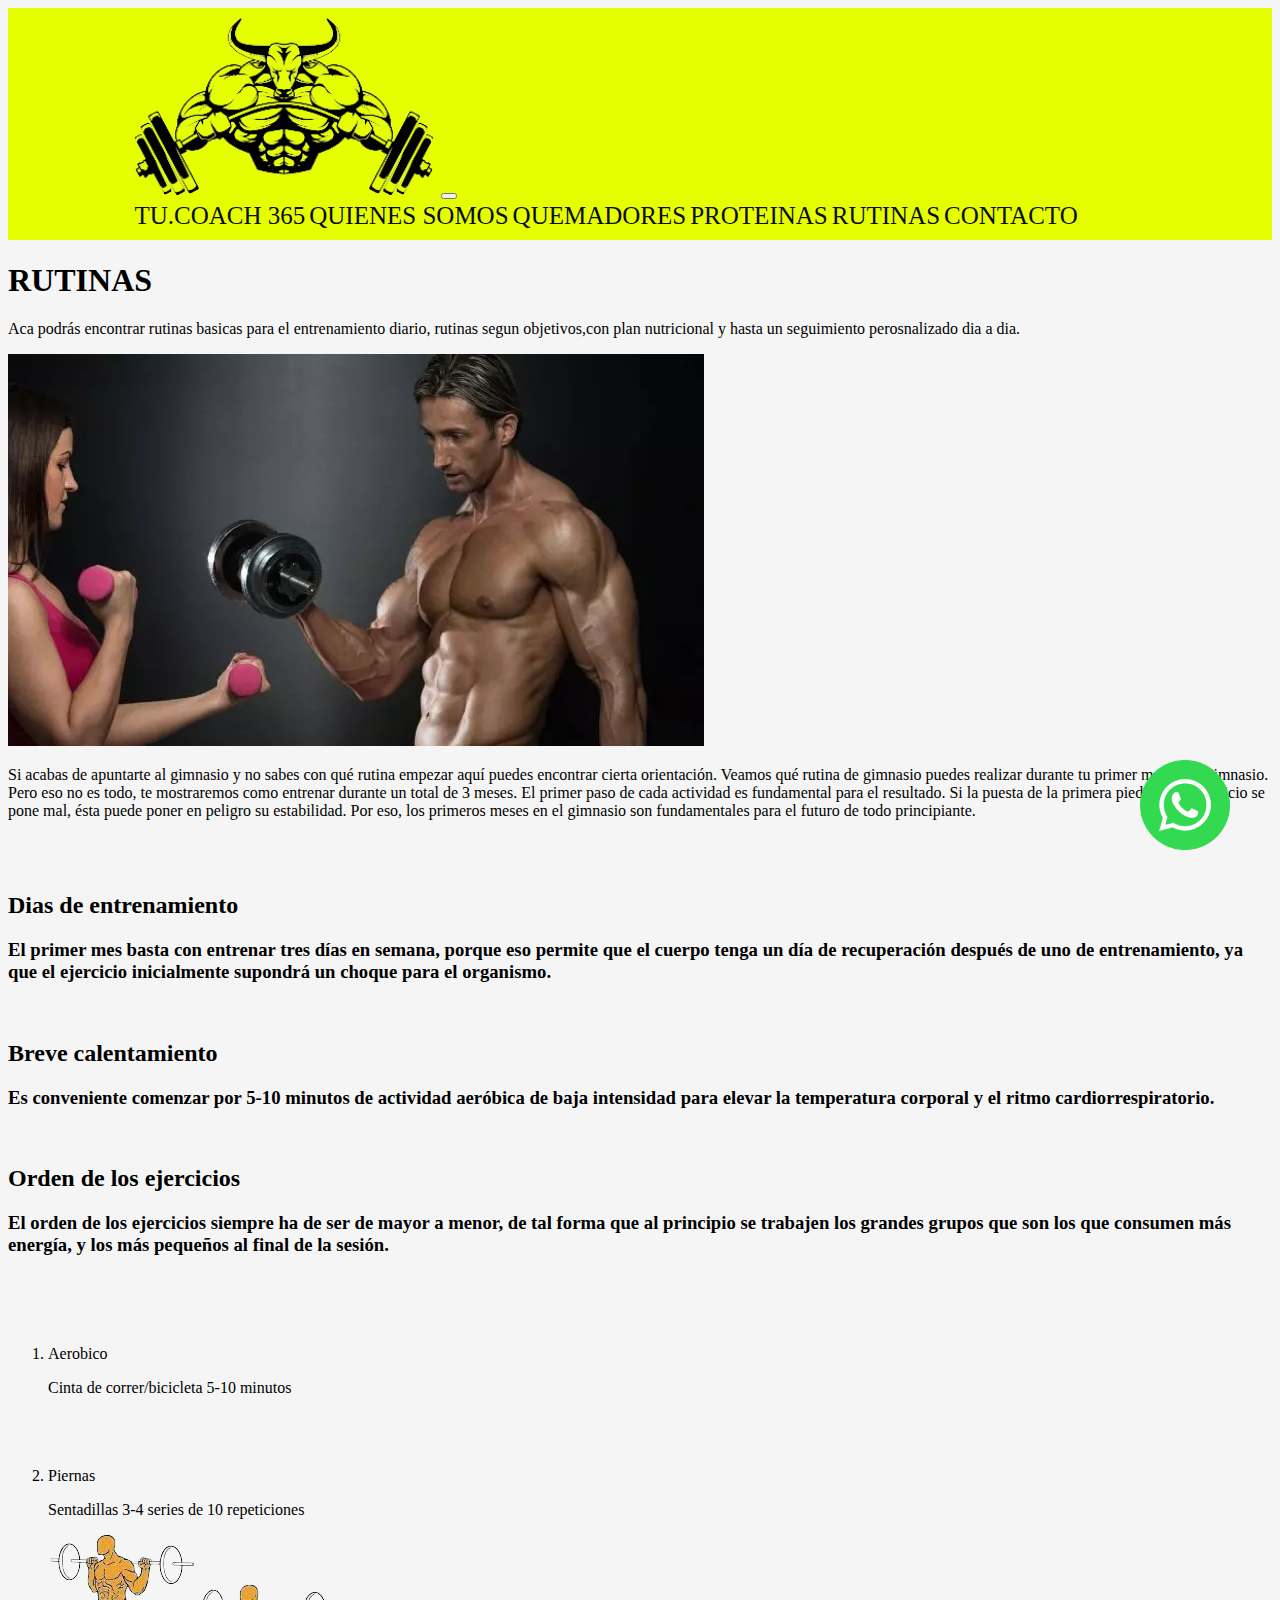
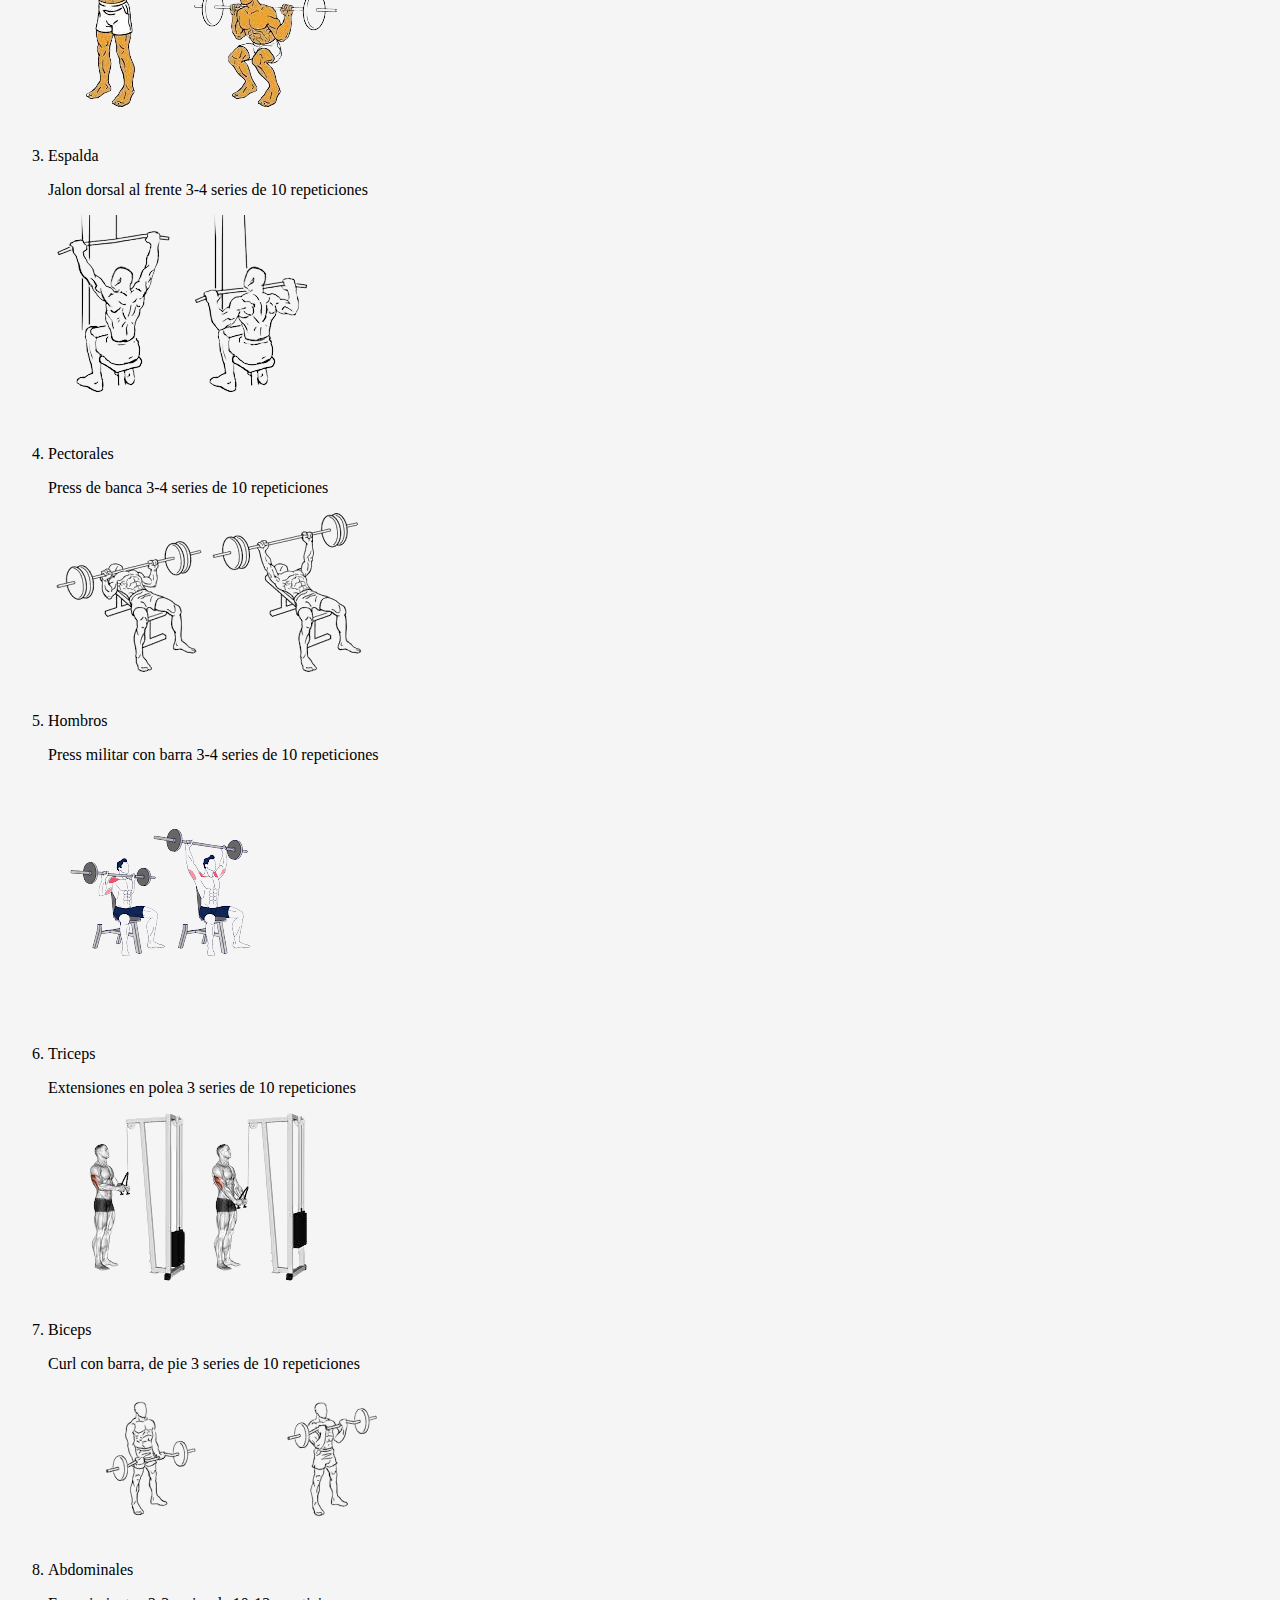
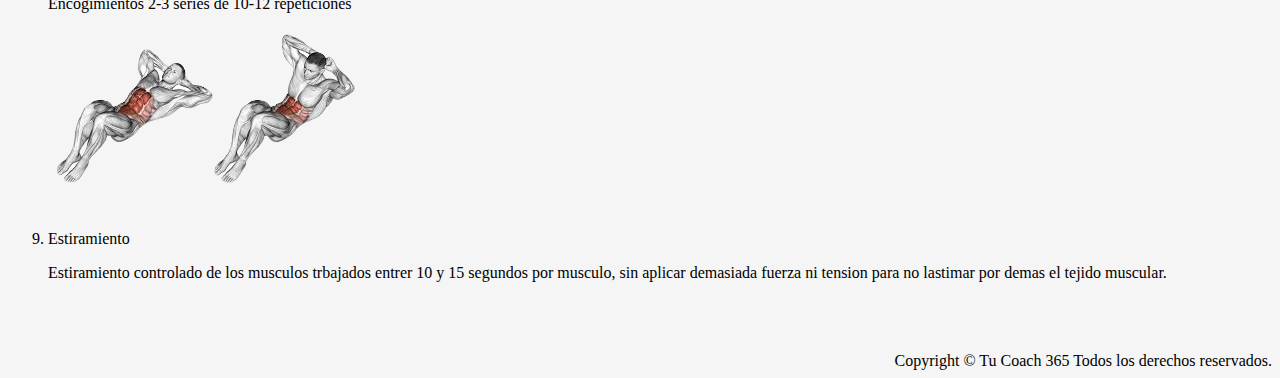
<file: rutinas.html>
<!DOCTYPE html>
<html lang="en">
<head>
    <meta charset="UTF-8">
    <meta name="viewport" content="width=device-width, initial-scale=1.0">
    <title>Rutinas</title>
    
    <link rel="shortcut icon" href="img/logoprincipal.png">
    <link href="https://cdn.jsdelivr.net/npm/bootstrap@5.3.1/dist/css/bootstrap.min.css" rel="stylesheet" integrity="sha384-4bw+/aepP/YC94hEpVNVgiZdgIC5+VKNBQNGCHeKRQN+PtmoHDEXuppvnDJzQIu9" crossorigin="anonymous">
    <link rel="stylesheet" href="css/estilo.css">
</head>
<header>
<body class="conteiner-fluid body">
    <nav class="naavBaar navbar navbar-expand-lg fondoNavbar">
      <div class="container-fluid">
        <a class="navbar-brand" href="index.html">
            <img class="logooo" src="img/logoprincipal.png" alt="logo tucoach">
        <button
          class="navbar-toggler"
          type="button"
          data-bs-toggle="collapse"
          data-bs-target="#navbarNavAltMarkup"
          aria-controls="navbarNavAltMarkup"
          aria-expanded="false"
          aria-label="Toggle navigation"
        >
          <span class="navbar-toggler-icon"></span>
        </button>
        <div class="collapse navbar-collapse" id="navbarNavAltMarkup">
          <div class="navbar-nav">
            <a class="nav-link active" aria-current="page" href="index.html">TU.COACH 365</a>
            <a class="nav-link" href="quienessomos.html">QUIENES SOMOS</a>
            <a class="nav-link" href="quemadores.html">QUEMADORES</a>
            <a class="nav-link" href="proteinas.html">PROTEINAS</a>
            <a class="nav-link" href="rutinas.html">RUTINAS</a>
            <a class="nav-link" href="contacto.html">CONTACTO</a>
            <a class="nav-link" aria-disabled="true"></a>
          </div>
        </div>
      </div>
    </nav>
        
    </header>
    <h1>RUTINAS</h1>
    <p>Aca podrás encontrar rutinas basicas para el entrenamiento diario,
        rutinas segun objetivos,con plan nutricional y hasta un seguimiento perosnalizado dia a dia.
    </p>
    <img class="myhpesas" src="img/myhpesas.png" alt="">
    <p>Si acabas de apuntarte al gimnasio y no sabes con qué rutina empezar aquí puedes encontrar cierta orientación.

        Veamos qué rutina de gimnasio puedes realizar durante tu primer mes en el gimnasio. Pero eso no es todo, te mostraremos como entrenar durante un total de 3 meses.
        
        El primer paso de cada actividad es fundamental para el resultado. Si la puesta de la primera piedra de un edificio se pone mal, ésta puede poner en peligro su estabilidad.
        
        Por eso, los primeros meses en el gimnasio son fundamentales para el futuro de todo principiante.
        
        </p><br><br>
        <h2>Dias de entrenamiento</h2>
        <h3>El primer mes basta con entrenar tres días en semana, porque eso permite que el cuerpo tenga un día de recuperación después de uno de entrenamiento, ya que el ejercicio inicialmente supondrá un choque para el organismo.</h3><br>
        <h2>Breve calentamiento</h2>
        <h3>Es conveniente comenzar por 5-10 minutos de actividad aeróbica de baja intensidad para elevar la temperatura corporal y el ritmo cardiorrespiratorio.</h3><br>
        <h2>Orden de los ejercicios</h2>
        <h3>El orden de los ejercicios siempre ha de ser de mayor a menor, de tal forma que al principio se trabajen los grandes grupos que son los que consumen más energía, y los más pequeños al final de la sesión.</h3><br><br><br>

        <nav>
            <ol>
                <li>Aerobico</li>
                <p>Cinta de correr/bicicleta 5-10 minutos</p>
                <br><br><br>
                <li>Piernas</li>
                <p>Sentadillas 3-4 series de 10 repeticiones</p>            
                <img src="img/sentadillas.png" alt="">
                <br><br><br>
                <li>Espalda</li>
                <p>Jalon dorsal al frente 3-4 series de 10 repeticiones</p>
                <img src="img/jalonalfrente.png" alt="">
                <br><br><br>
                <li>Pectorales</li>
                <p>Press de banca 3-4 series de 10 repeticiones</p>
                <img src="img/pressplano.png" alt="">
                <br><br><br>
                <li>Hombros</li>
                <p>Press militar con barra 3-4 series de 10 repeticiones</p>
                <img src="img/pressmilitar.png" alt="">
                <br><br><br>
                <li>Triceps</li>
                <p>Extensiones en polea 3 series de 10 repeticiones</p>
                <img src="img/triceps.png" alt="">
                <br><br><br>
                <li>Biceps</li>
                <p>Curl con barra, de pie 3 series de 10 repeticiones</p>
                <img src="img/bicepsconbarra.png" alt="">
                <br><br><br>
                <li>Abdominales</li>
                <p>Encogimientos 2-3 series de 10-12 repeticiones</p>
                <img src="img/abdominales.png" alt="">
                <br><br><br>
                <li>Estiramiento</li>
                <p>Estiramiento controlado de los musculos trbajados entrer 10 y 15 segundos por musculo, sin aplicar demasiada fuerza ni tension para no lastimar por demas el tejido muscular.</p>
            </ol>
        </nav>



        <div>
            <img src="img/wpp.png" class="whatsapp" alt="whatsapp">
        </div>



        

        <script src="https://cdn.jsdelivr.net/npm/bootstrap@5.3.1/dist/js/bootstrap.bundle.min.js" integrity="sha384-HwwvtgBNo3bZJJLYd8oVXjrBZt8cqVSpeBNS5n7C8IVInixGAoxmnlMuBnhbgrkm" crossorigin="anonymous"></script>

<br><br><br>
<footer class="copy">Copyright © Tu Coach 365 Todos los derechos reservados.</footer>
</body>

</html>
</file>
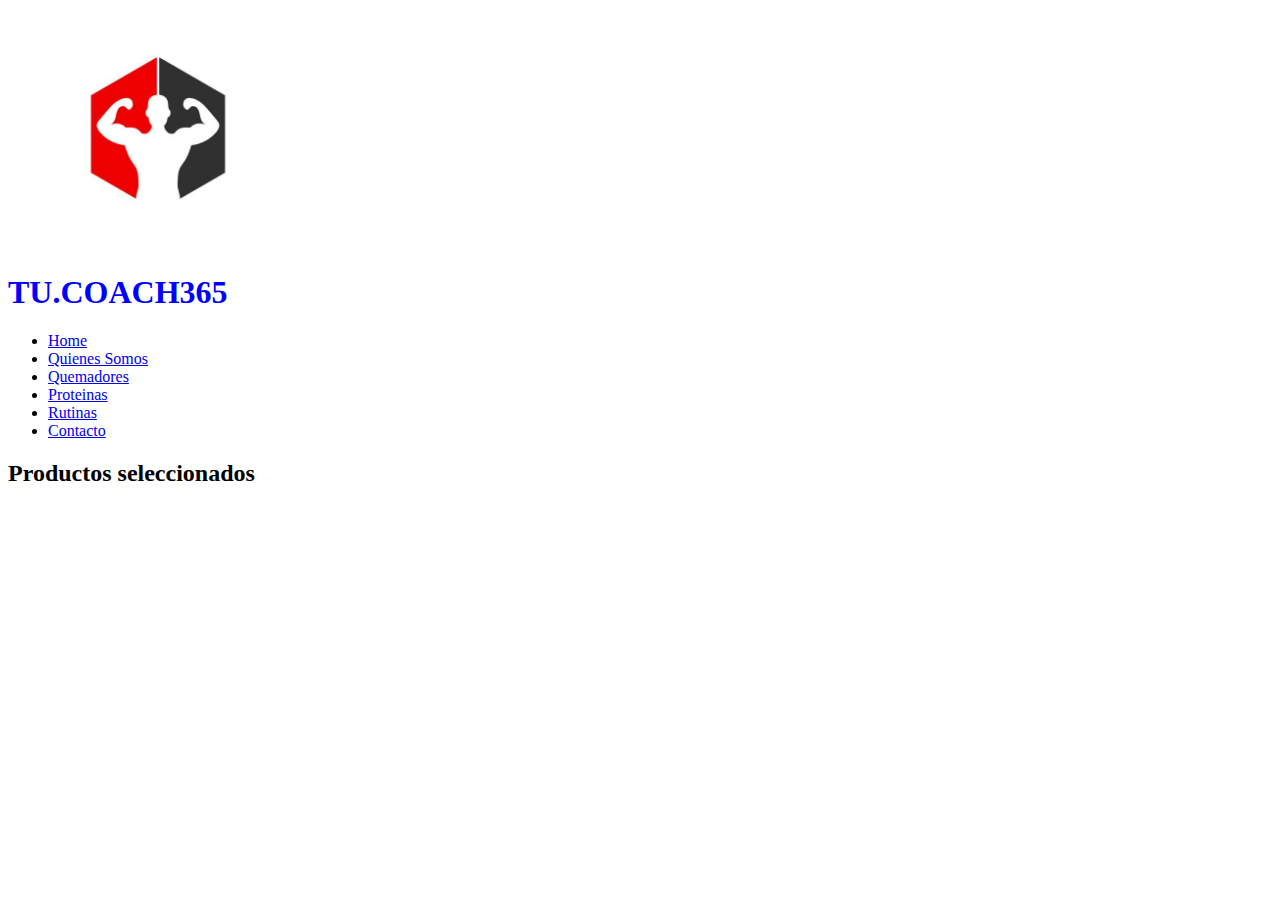
<file: img/Tu.Coach365.html>
<!DOCTYPE html>
<!-- saved from url=(0070)file:///C:/Users/conca/OneDrive/Escritorio/PreEntrega-conca/index.html -->
<html lang="en"><head><meta http-equiv="Content-Type" content="text/html; charset=UTF-8">
    
    <meta name="viewport" content="width=device-width, initial-scale=1.0">
    <title>Tu.Coach365</title>
    <link rel="stylesheet" href="./Tu.Coach365_files/estilo.css">
    <link rel="shortcut icon" href="./Tu.Coach365_files/logoprincipal.png">
</head>
<body>

    <header>
        <a href="file:///C:/Users/conca/OneDrive/Escritorio/PreEntrega-conca/index.html"><img class="logoprincipal" src="./Tu.Coach365_files/logoprincipal.png" alt="logoprincipal"></a>
       
        <h1 class="titulo1">TU.COACH365</h1>
        <nav>
            <ul>
                <li><a href="file:///C:/Users/conca/OneDrive/Escritorio/PreEntrega-conca/index.html">Home</a></li>
                <li><a href="file:///C:/Users/conca/OneDrive/Escritorio/PreEntrega-conca/quienessomos.html">Quienes Somos</a></li>
                <li><a href="file:///C:/Users/conca/OneDrive/Escritorio/PreEntrega-conca/quemadores.html">Quemadores</a></li>
                <li><a href="file:///C:/Users/conca/OneDrive/Escritorio/PreEntrega-conca/proteinas.html">Proteinas</a></li>
                <li><a href="file:///C:/Users/conca/OneDrive/Escritorio/PreEntrega-conca/rutinas.html">Rutinas</a></li>
                <li><a href="file:///C:/Users/conca/OneDrive/Escritorio/PreEntrega-conca/contacto.html">Contacto</a></li>
            </ul>
        </nav>
        
    </header>
    <h2>Productos seleccionados</h2>




    

</body></html>
</file>
<file: css/estilo.css>
.titulo1{
    color: rgb(4, 0, 0);
    
}
.fondoNavbar{
    background-color: rgb(229, 255, 0);
}
.naavBaar{
    display: flex;
    justify-content: space-between;
    align-items: center;
    padding: 10px 10% ;
    position:sticky;
    top: 0;
}
.logoprincipal{
    width: 300px;
    cursor: pointer;
    
    
    
}
.header{
    background-color:   (148, 250, 5, 0.722);
    display: flex;
    justify-content: space-between;
    align-items: center;
    padding: 10px 10% ;
    position: sticky;
    top: 0;
    


}
.li1{
    list-style: none;
    display: inline;
    padding: 0px 20px;
    
}

.proteinas{
    width: 300px;
}
.universal{
    width: 210px;
}
.mapa{
    width: 400px;
    height: 200px;
}
.quienessomos{
    color: rgb(4, 3, 3);
     
    
    
}
.parrafoquienes{
    color: rgb(74, 25, 235);
    border: 4px double rgb(74, 25, 235); 
    margin: 100px;
    padding: 100px;

}
.copy{
    text-align: end;
}
.body{
    background-color: whitesmoke;
}
a{
    color: rgb(11, 11, 11);
    font-size: 25px;
    font-weight: 500px; text-decoration: none;
    text-transform: uppercase;

}
.whatsapp{
    width: 150px;
    position: fixed;
    bottom: 20px;
    right: 20px;
    cursor: pointer;
}



.contenedorProductosseleccionados{
    display: grid;
    grid-template-columns: repeat(4,1fr);
    gap: 60px;
    margin: 35px;
}

.productosSeleccionados{
    display: flex;
    flex-direction: column;
    align-items: center;
    padding: 20px;
    background-color: #8ea4be;
    border-radius: 5px;
    box-shadow: 10px 4px 10px rgba(8, 8, 248, 0.954);
}

.productoImagen{
    width: 100px;
    height: 200px;
    object-fit: contain;
    border-radius: 5px;
    margin-bottom: 20px;
}

.productoTitulo{
    font-size: 24px;
    font-weight: bold;
    text-align: center;
    margin-bottom: 10px;
}

.productoDescripcion{
    margin-bottom: 20px;
}

.productoPrecio{
    font-size: 24px;
    font-weight: bold;
    color: #0b1aef;
}
.card{
    display: inline-block;
    padding:10px 20px ;
    text-transform: uppercase;
    border-radius: 5px;
    cursor: pointer;
    border: none;
    margin: 20px;
    
}



.productoBtn{
    display: inline-block;
    padding: 10px 20px;
    background-color: #310af5;
    color: #fff;
    text-transform: uppercase;
    border-radius: 5px;
    cursor: pointer;
    border: none;
    margin: 20px;

}
.logooo{
    width: 300px;
    cursor: pointer;
}
.carousel-item{
    width: 1000px;
      height: 500px;
      display: flex;
    
        
}
.btnPrinc{
    background-color: blue;
    color: rgb(229, 255, 0);
}
.btnPrinc:hover {
    background-color: rgb(229, 255, 0);
    color: blue;
}
</file>
<file: img/Tu.Coach365_files/estilo.css>
.titulo1{
    color: blue;
}
.logoprincipal{
    width: 300px;
}
</file>
